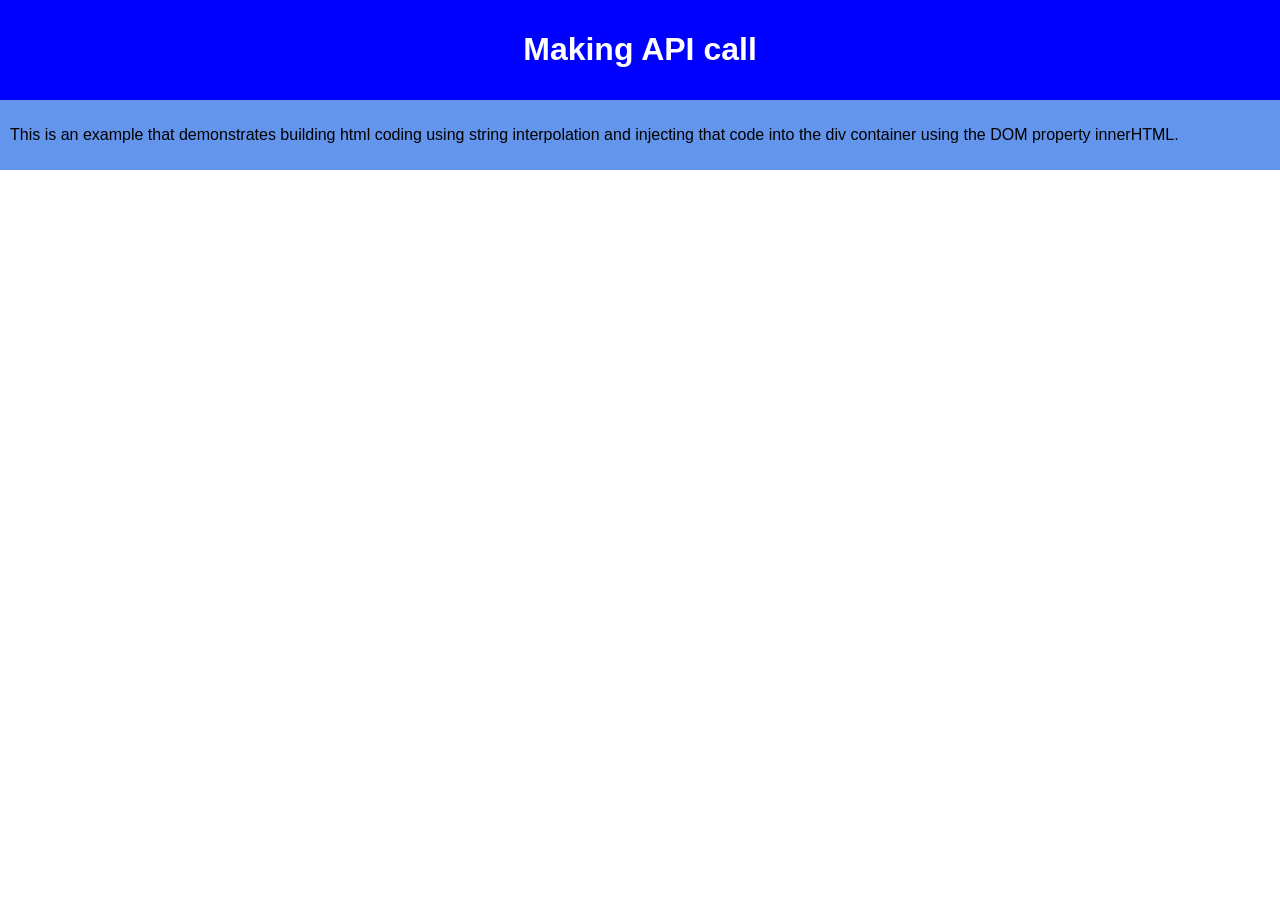
<file: Lesson-49-Classwork/index.html>
<!DOCTYPE html>
<html>
  <head>
    <meta charset="utf-8">
    <meta name="viewport" content="width=device-width">
    <title>repl.it</title>
    <link href="style.css" rel="stylesheet" type="text/css" />
    <!-- We need to import JQUERY Library to make the api call-->
    <script src="https://ajax.googleapis.com/ajax/libs/jquery/3.6.0/jquery.min.js"></script>

    <script src="script.js"></script>
   </head>
  <body id="body" onload="init()">
    <div id="banner" class="container center">
      <h1> Making API call  </h1>
    </div>
    <div class="container subbanner">
      <div>
        <p>This is an example that demonstrates building html coding using string interpolation and injecting that code into the div container using the DOM property innerHTML. 
        </p>
      </div>
    </div>
  <!-- Create a container to display results -->
  <div id='output'></div>
      
      
  </body>
</html>
</file>
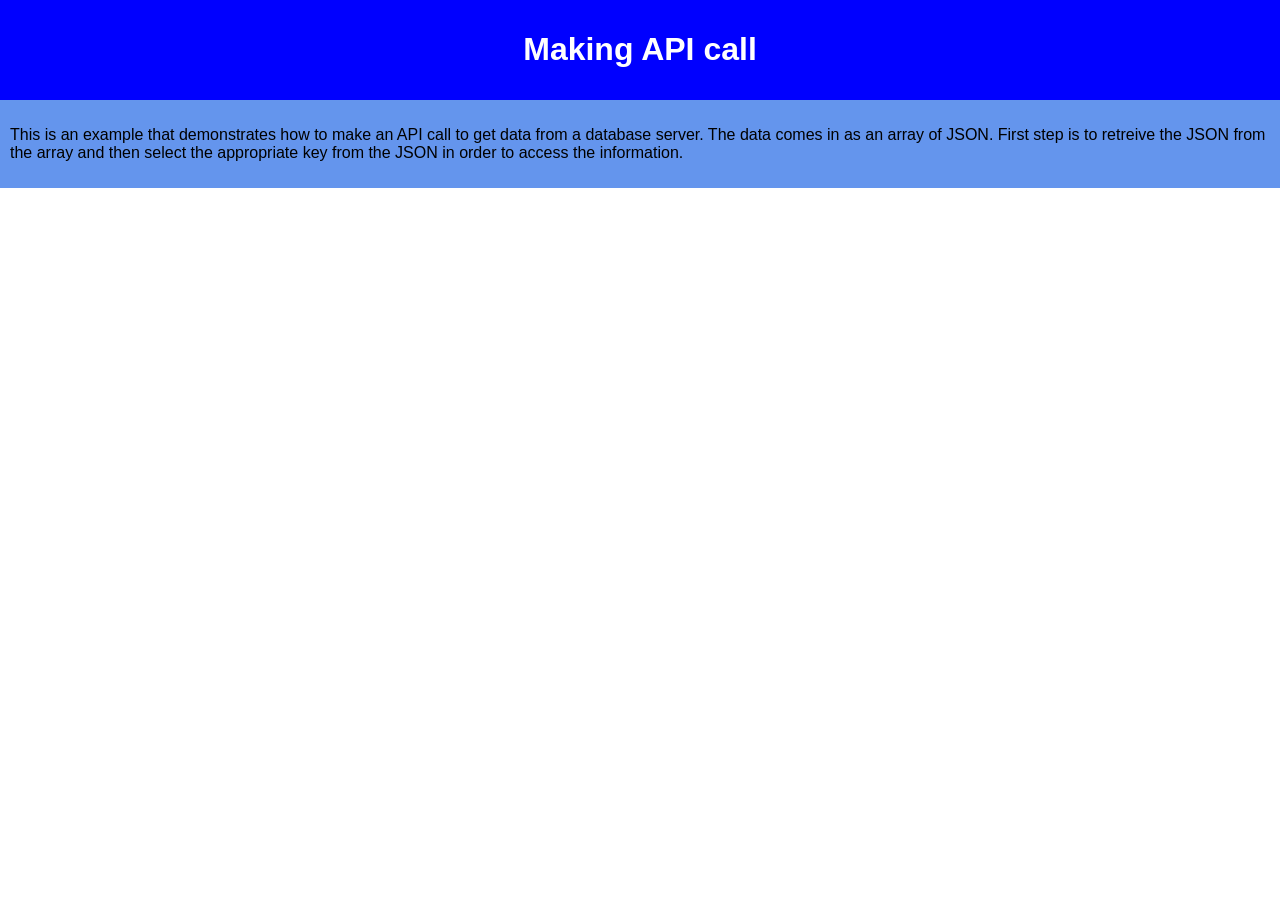
<file: Lesson48DiscussionSolution/index.html>
<!DOCTYPE html>
<html>
  <head>
    <meta charset="utf-8">
    <meta name="viewport" content="width=device-width">
    <title>repl.it</title>
    <link href="style.css" rel="stylesheet" type="text/css" />
    <!-- We need to import JQUERY Library to make the api call-->
    <script src="https://ajax.googleapis.com/ajax/libs/jquery/3.6.0/jquery.min.js"></script>

    <script src="script.js"></script>
   </head>
  <body id="body" onload="init()">
    <div id="banner" class="container center">
      <h1> Making API call  </h1>
    </div>
    <div class="container subbanner">
      <div>
        <p>This is an example that demonstrates how to make an API call to get data from a database server.  The data comes in as an array of JSON. First step is to retreive the JSON from the array and then select the appropriate key from the JSON in order to access the information. </p>
      </div>
    </div>
      
  </body>
</html>
</file>
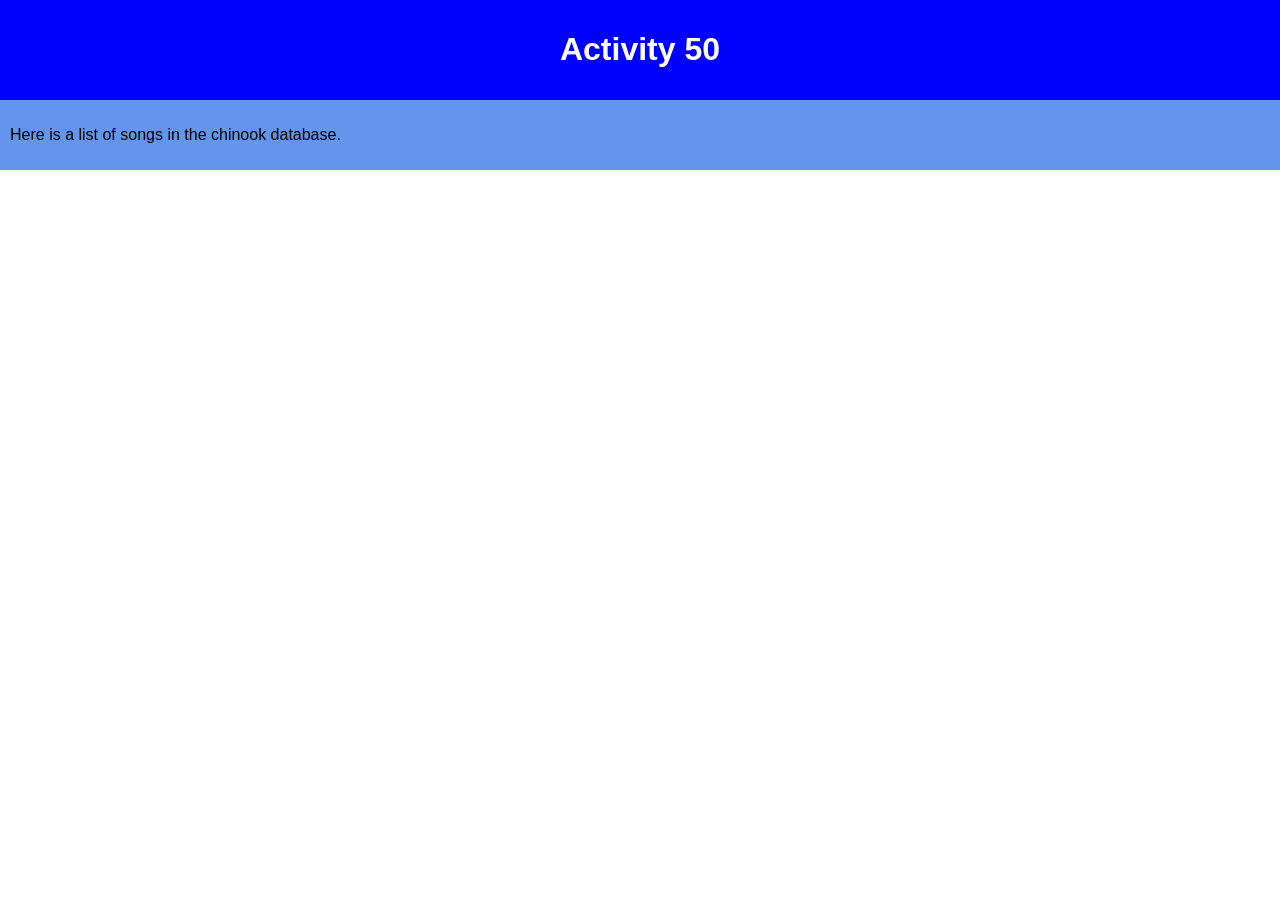
<file: Lesson50ActivityWebsite/index.html>
<!DOCTYPE html>
<html>
  <head>
    <meta charset="utf-8">
    <meta name="viewport" content="width=device-width">
    <title>repl.it</title>
    <link href="style.css" rel="stylesheet" type="text/css" />
    <!-- We need to import JQUERY Library to make the api call-->
    <script src="https://ajax.googleapis.com/ajax/libs/jquery/3.6.0/jquery.min.js"></script>

    <script src="script.js"></script>
   </head>
  <body id="body" onload="init()">
    <div id="banner" class="container center">
      <h1> Activity 50 </h1>
    </div>
    <div class="container subbanner">
      <div>
        <p> Here is a list of songs in the chinook database.
        </p>
      </div>
    </div>
  <!-- Create a container to display results -->
  <div id='output'></div>
     
      
  </body>
</html>
</file>
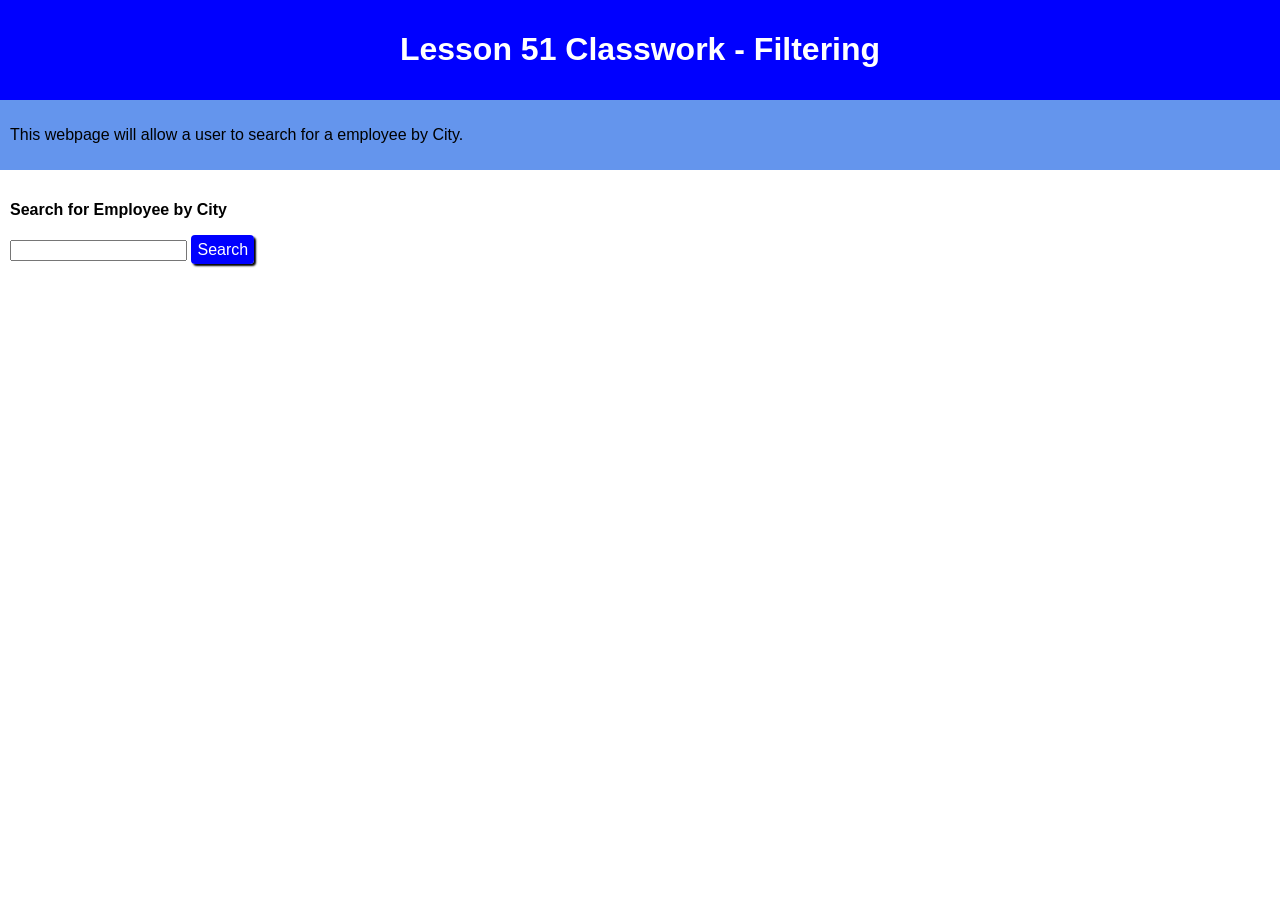
<file: Lesson51Classwork/index.html>
<!DOCTYPE html>
<html>
  <head>
    <meta charset="utf-8">
    <meta name="viewport" content="width=device-width">
    <title>repl.it</title>
    <link href="style.css" rel="stylesheet" type="text/css" />
    <!-- We need to import JQUERY Library to make the api call-->
    <script src="https://ajax.googleapis.com/ajax/libs/jquery/3.6.0/jquery.min.js"></script>

    <script src="script.js"></script>
   </head>
  <body id="body" onload="init()">
    <div id="banner" class="container center">
      <h1> Lesson 51 Classwork - Filtering  </h1>
    </div>
    <div class="container subbanner">
      <div>
        <p>This webpage will allow a user to search for a employee by City.
        </p>
      </div>
    </div>

    <!-- Add the filter container add: textbox, button add CSS-->
    <div class="container filter">
      <div>
        <h4> Search for Employee by City
        </h4>
<!--
        Problem 1:
        Add an ID and a placeholder for the textbox
-->
        <input style="flex:2;text-align:right;" type="text" id="" placeholder="" >       
<!-- > &nbsp;  
        Problem 2:
        Add a event handler function "filter()", which will be 
        called when the user clicks on the button. You will then 
        need to write the function.
-->
        <a class="button" onclick=""> Search </a><br>
      </div>
    </div>
    
  <!-- Create a container to display results -->
  <div id='output'></div>
      
      
  </body>
</html>
</file>
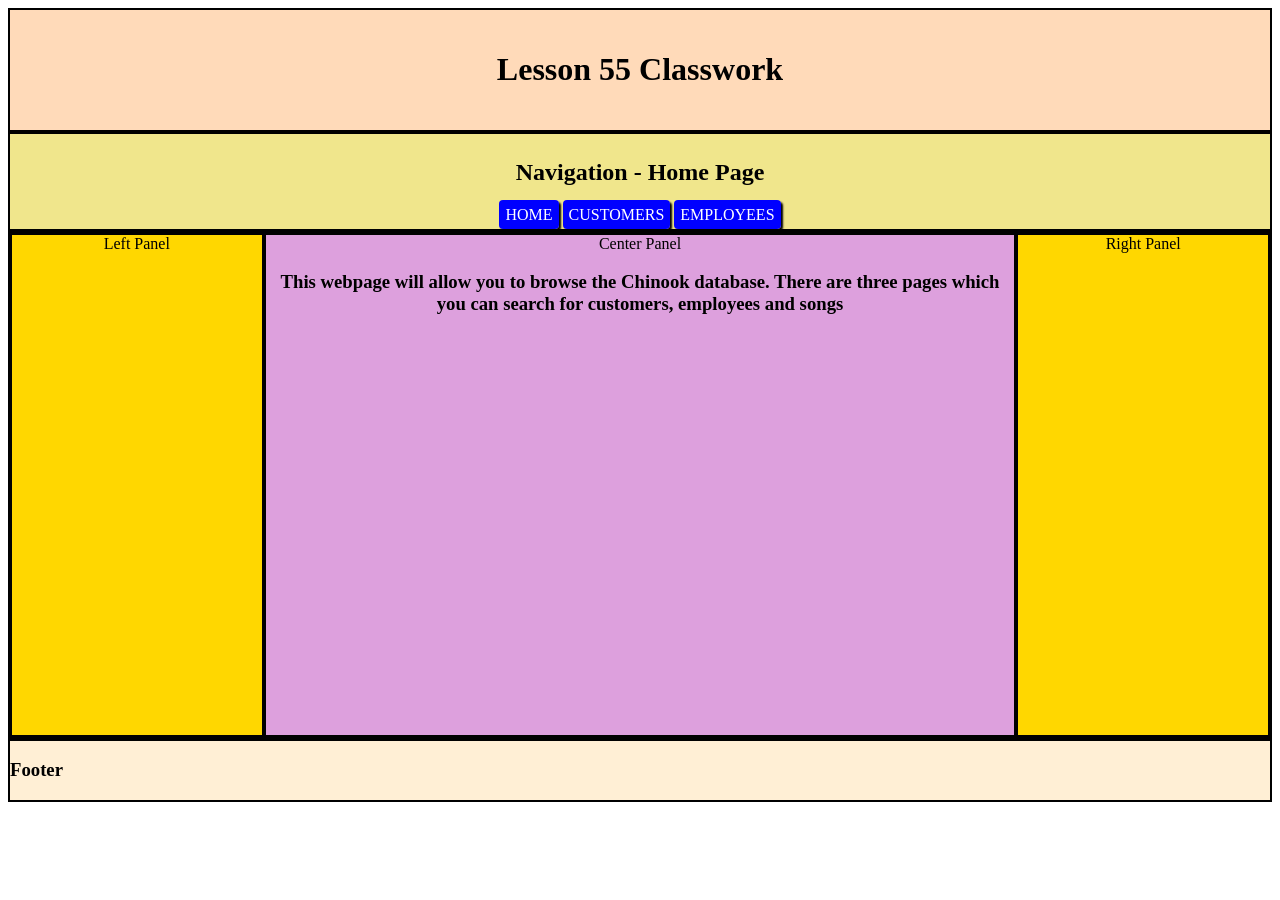
<file: Lesson56Classwork/index.html>
<!DOCTYPE html>
<html>
  <head>
    <title>repl.it</title>
    <link href="style.css" rel="stylesheet" type="text/css" />

    <!-- import the script.js file -->
    <!-- We need to import JQUERY Library to make the api call-->
    
    <link href="components.css" rel="stylesheet" type="text/css" />
    <script src="components.js"></script>
    <script src="https://ajax.googleapis.com/ajax/libs/jquery/3.6.0/jquery.min.js"></script>
    <script src="script.js"></script>

  </head>
  
  <!-- Call the int function when website loads -->
  <body>
    <div>
      <!--  Header or Banner -->
      <div id="header">
        <h1> Lesson 55 Classwork</h1>
      </div>
      <!--  nav bar -->
      <nav id='nav'>
        <h2>Navigation - Home Page</h2>
            <a href="index.html" class="button">HOME</a>   
            <a href="customers.html" class="button">CUSTOMERS</a> 
            <a href="employees.html" class="button">EMPLOYEES</a>

      </nav>
      
      <div class="container">
        
        <div class='panel'>
                   Left Panel
        </div>
        
        <div id='centerpanel' >
          Center Panel

          <h3>
            This webpage will allow you to browse the Chinook database.  There are three pages which you can search for customers, employees and songs
          </h3>
        </div>
        
        <div class='panel'>
          Right Panel
        </div>
        
      </div>

      <div id='foot'>
        <h3> Footer </h3>
      </div>

    </div>
    
  </body>
</html>
</file>
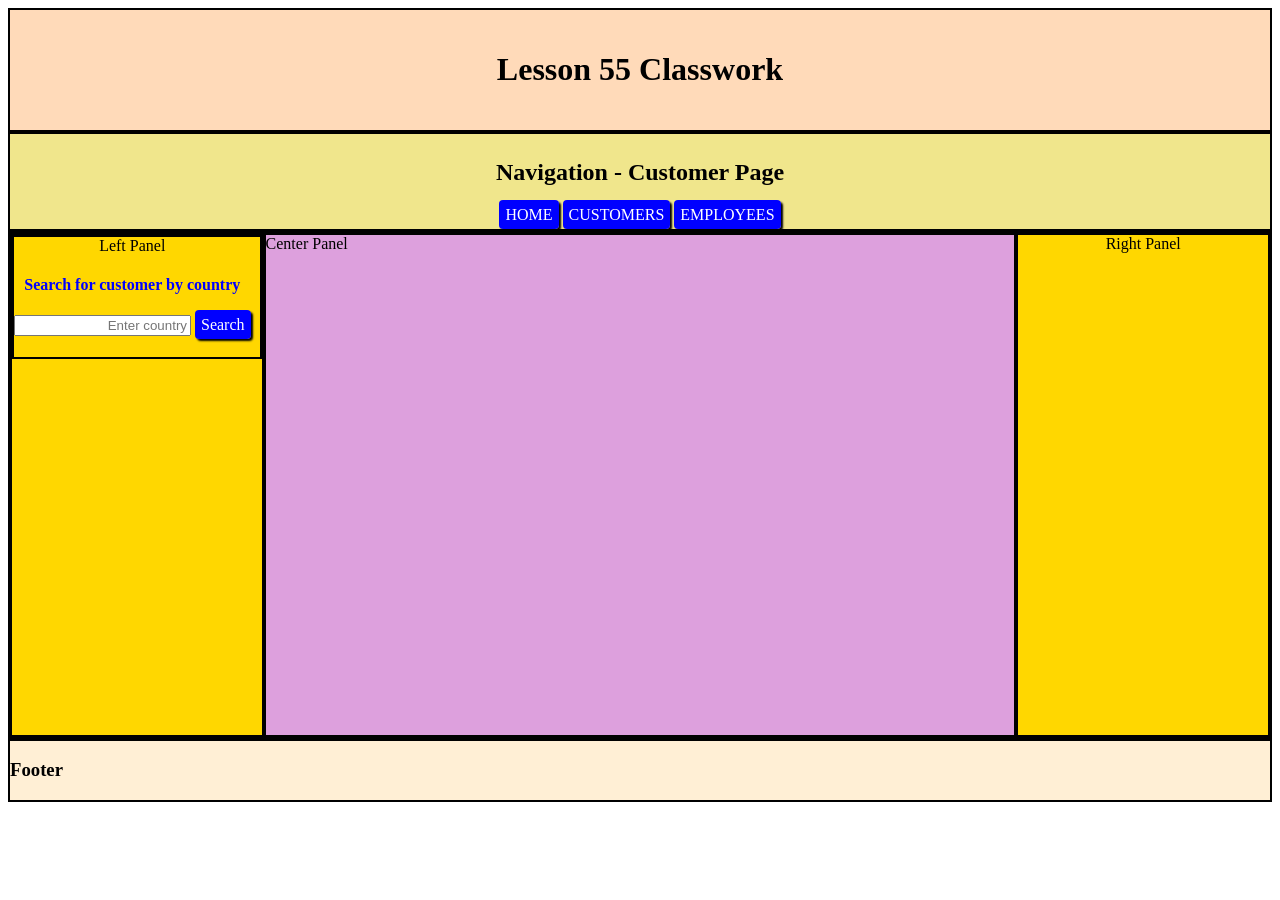
<file: Lesson56Classwork/customers.html>
<!DOCTYPE html>
<html>
  <head>
    <title>repl.it</title>
    <link href="style.css" rel="stylesheet" type="text/css" />

    <!-- import the script.js file -->
    <!-- We need to import JQUERY Library to make the api call-->
    
    <link href="components.css" rel="stylesheet" type="text/css" />
    <script src="components.js"></script>
    <script src="script.js"></script>
    <script src="https://ajax.googleapis.com/ajax/libs/jquery/3.6.0/jquery.min.js"></script>

  </head>
  
  <!-- Call the int function when website loads -->
  <body onload="init()">
    <div>
      <!--  Header or Banner -->
      <div id="header">
        <h1> Lesson 55 Classwork </h1>
      </div>
      <!--  nav bar -->
      <nav id='nav'>
        <h2>Navigation - Customer Page</h2>
            <a href="index.html" class="button">HOME</a>   
            <a href="customers.html" class="button">CUSTOMERS</a> 
            <a href="employees.html" class="button">EMPLOYEES</a>

      </nav>
      
      <div class="container">
        
        <div class='panel'>
          <div class="container filter">
            <div>
          
                   Left Panel
              <h4> Search for customer by country
              </h4>
              <input style="flex:2;text-align:right;" type="text" 
                id="country" placeholder="Enter country" >        
              <a class="button" onclick="filter()"> Search </a><br>
              <h4 id="count"></h4>
            </div>
          </div>
        </div>
        
        <div id='centerpanel' class='container'>
          Center Panel
        </div>
        
        <div class='panel'>
          Right Panel
        </div>
        
      </div>

      <div id='foot'>
        <h3> Footer </h3>
      </div>

    </div>
    
  </body>
</html>
</file>
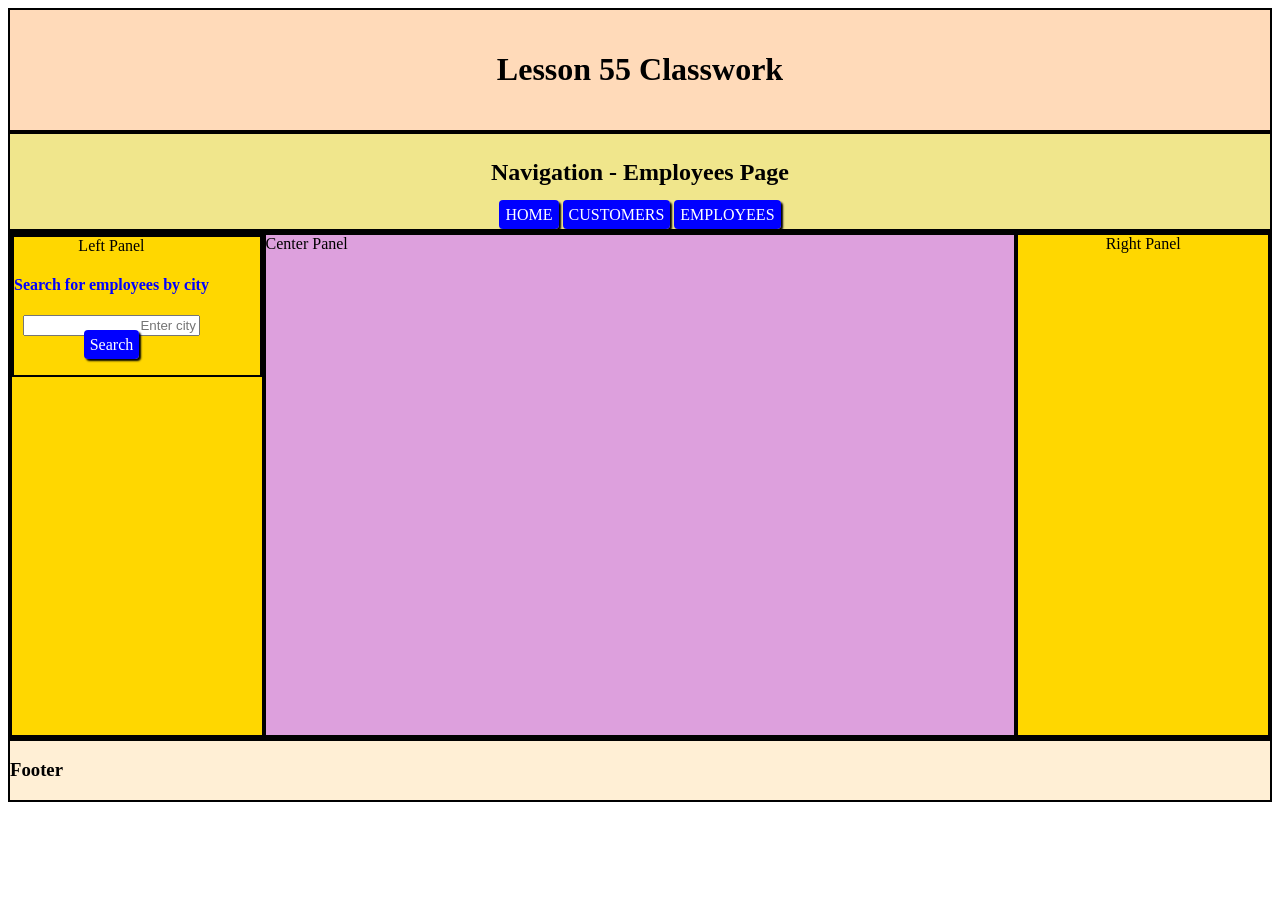
<file: Lesson56Classwork/employees.html>
<!DOCTYPE html>
<html>
  <head>
    <title>repl.it</title>
    <link href="style.css" rel="stylesheet" type="text/css" />

    <!-- import the script.js file -->
    <!-- We need to import JQUERY Library to make the api call-->
    
    <script src="https://ajax.googleapis.com/ajax/libs/jquery/3.6.0/jquery.min.js"></script>
    <link href="components.css" rel="stylesheet" type="text/css" />
    <script src="components.js"></script>
    <script src="employees.js"></script>

  </head>
  
  <!-- Call the int function when website loads -->
  <body onload="init()">
    <div>
      <!--  Header or Banner -->
      <div id="header">
        <h1> Lesson 55 Classwork </h1>
      </div>
      <!--  nav bar -->
      <nav id='nav'>
        <h2>Navigation - Employees Page</h2>
            <a href="index.html" class="button">HOME</a>   
            <a href="customers.html" class="button">CUSTOMERS</a> 
            <a href="employees.html" class="button">EMPLOYEES</a>

      </nav>
      
      <div class="container">
        
        <div class='panel'>
          <div class="container filter">
            <div>
          
                   Left Panel
              <h4> Search for employees by city
              </h4>
              <input style="flex:2;text-align:right;" type="text" 
                id="city" placeholder="Enter city" >  <br>      
              <a class="button" onclick="filter()"> Search </a><br>
              <h4 id="count"></h4>
            </div>
          </div>
        </div>
        
        <div id='centerpanel' class='container'>
          Center Panel
        </div>
        
        <div class='panel'>
          Right Panel
        </div>
        
      </div>

      <div id='foot'>
        <h3> Footer </h3>
      </div>

    </div>
    
  </body>
</html>
</file>
<file: Lesson-49-Classwork/style.css>
html,body{
  margin:0 auto;
  font-family:Arial;
}
.container{
  display:flex;
  padding:10px;
}
.center{
  justify-content:center;
  align-items:center;
}

nav{
  background-color:cornflowerblue;
}
nav a{
  color:black;
  padding:10px;
  flex:1;
  text-decoration:none;
  text-align:center;
}
nav a:hover{
  color:white;
}
.subbanner{
  background-color:cornflowerblue;
}
#banner{
  background-color:blue;
  color:white;
}
#footer{
  background-color:cornflowerblue;
  color:white;
  /*position:fixed;*/
  left: 0;
  right: 0;
  bottom:0px;
}
 
.card{
  flex:1;
  margin:10px;
  padding:10px;
  border:1px solid gray;
  text-align:center;
}

.highlight{
  font-style:italic;
  color:blue;
}
.heading{
  font-weight:bold;
}
.card a{
  text-decoration:none;
  background-color:blue;
  color:white;
  border-radius:4px;
  padding:6px;
  box-shadow:2px 2px 2px black;
}
.card a:hover{
  background-color:cornflowerblue;
}
#panel{
  flex:1;
}
.fitted{
  max-width:200px;
  min-width:200px;
}
.card img{
  width:90%;
}
#output{
  flex-wrap:wrap;
}
</file>
<file: Lesson48DiscussionSolution/style.css>
html,body{
  margin:0 auto;
  font-family:Arial;
}
.container{
  display:flex;
  padding:10px;
}
.center{
  justify-content:center;
  align-items:center;
}

nav{
  background-color:cornflowerblue;
}
nav a{
  color:black;
  padding:10px;
  flex:1;
  text-decoration:none;
  text-align:center;
}
nav a:hover{
  color:white;
}
.subbanner{
  background-color:cornflowerblue;
}
#banner{
  background-color:blue;
  color:white;
}
#footer{
  background-color:cornflowerblue;
  color:white;
  /*position:fixed;*/
  left: 0;
  right: 0;
  bottom:0px;
}
 
.card{
  flex:1;
  margin:10px;
  padding:10px;
  border:1px solid gray;
  text-align:center;
}

.highlight{
  font-style:italic;
  color:blue;
}
.heading{
  font-weight:bold;
}
.card a{
  text-decoration:none;
  background-color:blue;
  color:white;
  border-radius:4px;
  padding:6px;
  box-shadow:2px 2px 2px black;
}
.card a:hover{
  background-color:cornflowerblue;
}
#panel{
  flex:1;
}
.fitted{
  max-width:200px;
  min-width:200px;
}
.card img{
  width:90%;
}
#output{
  flex-wrap:wrap;
}
</file>
<file: Lesson50ActivityWebsite/style.css>
html,body{
  margin:0 auto;
  font-family:Arial;
}
.container{
  display:flex;
  padding:10px;
}
.center{
  justify-content:center;
  align-items:center;
}

nav{
  background-color:cornflowerblue;
}
nav a{
  color:black;
  padding:10px;
  flex:1;
  text-decoration:none;
  text-align:center;
}
nav a:hover{
  color:white;
}
.subbanner{
  background-color:cornflowerblue;
}
#banner{
  background-color:blue;
  color:white;
}
#footer{
  background-color:cornflowerblue;
  color:white;
  /*position:fixed;*/
  left: 0;
  right: 0;
  bottom:0px;
}
 

.highlight{
  font-style:italic;
  color:blue;
}
.heading{
  font-weight:bold;
}
.card a{
  text-decoration:none;
  background-color:blue;
  color:white;
  border-radius:4px;
  padding:6px;
  box-shadow:2px 2px 2px black;
}
.card a:hover{
  background-color:cornflowerblue;
}
#panel{
  flex:1;
}

.card img{
  width:90%;
}
.filter{
  display:flex;
  background-color: #dff2ff;
  border:1px solid black;
  
}
#output{
  
    display: flex;         
    flex-wrap: wrap;          
    gap: 20px;           
    padding: 20px;


}
</file>
<file: Lesson51Classwork/style.css>
html,body{
  margin:0 auto;
  font-family:Arial;
}
.container{
  display:flex;
  padding:10px;
}
.center{
  justify-content:center;
  align-items:center;
}

nav{
  background-color:cornflowerblue;
}
nav a{
  color:black;
  padding:10px;
  flex:1;
  text-decoration:none;
  text-align:center;
}
nav a:hover{
  color:white;
}
.subbanner{
  background-color:cornflowerblue;
}
#banner{
  background-color:blue;
  color:white;
}
#footer{
  background-color:cornflowerblue;
  color:white;
  /*position:fixed;*/
  left: 0;
  right: 0;
  bottom:0px;
}
 

.highlight{
  font-style:italic;
  color:blue;
}
.heading{
  font-weight:bold;
}
.card a{
  text-decoration:none;
  background-color:blue;
  color:white;
  border-radius:4px;
  padding:6px;
  box-shadow:2px 2px 2px black;
}
.card a:hover{
  background-color:cornflowerblue;
}
#panel{
  flex:1;
}
.fitted{
  max-width:200px;
  min-width:200px;
}
.card img{
  width:90%;
}
#output{
  display:flex;
  flex-wrap: wrap;
  align-items: center;
}
.card{
  /*flex:1; can create uneven cards*/
  width: 250px;
  margin:5px;
  padding:5px;
  border:1px solid gray;
  text-align:center;
}

/* CSS Style to create a button */

.button{
  text-decoration:none;
  background-color:blue;
  color:white;
  border-radius:4px;
  padding:6px;
  box-shadow:2px 2px 2px black;
}
.button:hover{
  background-color:cornflowerblue;
}
</file>
<file: Lesson56Classwork/style.css>
/*
div{
  padding: 20px;
  text-align: center;
  border: solid 2px black;
}
*/
#header{
  padding: 20px;
  text-align: center;
  border: solid 2px black;
  background-color:PeachPuff;
}
#nav{
  
  padding: 5px;
  text-align: center;
  border: solid 2px black;
  background-color:Khaki;
}

.container{
  display:flex;
  flex-wrap: wrap;
  text-align: center;
  border: solid 2px black;
}

.panel{
  flex:1;
  text-align: center;
  border: solid 2px black;
  min-height:500px;
  background-color:Gold;
}
#centerpanel{
  flex:3;
  text-align: center;
  border: solid 2px black;
  min-height:500px;
  background-color:Plum;
}
#foot{
  border: solid 2px black;
  background-color:PapayaWhip;
}

.card{
  /*flex:1;   THIS SQUISHES */
  /*flex-basis:150px   */
  width:450px;
  margin:5px;
  padding:5px;
  border:1px solid black;
  text-align:center;
  background-color:#dedfe7;
}
/* target all h4 elements*/
h4{
  color:#0000ff;
}
/*target all the paragraphs in the card class*/
.card p{
  font-size:17px;
  color: black;
  font-family:verdana;
  font-style:italic;
}
.card div{
  font-weight: bold;
  text-decoration: underline;
  font-size:15px;
  color: black;
  font-family:verdana;
  font-style:italic;
}
.card di2{
  font-size:17px;
  color: black;
  font-family:verdana;
  font-style:italic;
}
.card img{
  width:75px;
  height:75px;
}
.button{
  text-decoration:none;
  background-color:blue;
  color:white;
  border-radius:4px;
  padding:6px;
  box-shadow:2px 2px 2px black;
}
.button:hover{
  background-color:cornflowerblue;
}
</file>
<file: Lesson56Classwork/components.css>
/* The Modal (background) */
.modal {
  display: none; /* Hidden by default */
  position: fixed; /* Stay in place */
  z-index: 1; /* Sit on top */
  padding-top: 100px; /* Location of the box */
  left: 0;
  top: 0;
  width: 100%; /* Full width */
  height: 100%; /* Full height */
  overflow: auto; /* Enable scroll if needed */
  background-color: rgb(0,0,0); /* Fallback color */
  background-color: rgba(0,0,0,0.4); /* Black w/ opacity */
}

/* Modal Content */
.modal-content {
  position: relative;
  /*background-color: #fefefe;*/
  margin: auto;
  padding: 0;
  border: 1px solid #888;
  width: 80%;
  box-shadow: 0 4px 8px 0 rgba(0,0,0,0.2),0 6px 20px 0 rgba(0,0,0,0.19);
  -webkit-animation-name: animatetop;
  -webkit-animation-duration: 0.4s;
  animation-name: animatetop;
  animation-duration: 0.4s
}

/* Add Animation */
@-webkit-keyframes animatetop {
  from {top:-300px; opacity:0} 
  to {top:0; opacity:1}
}

@keyframes animatetop {
  from {top:-300px; opacity:0}
  to {top:0; opacity:1}
}

/* The Close Button */
.close {
  background-color:red;
  border-radius:5px;
  box-shadow:1px 1px 1px black;
  text-shadow:1px 1px black;
  color: white;
  float: right;
  font-size: 28px;
  font-weight: bold;
  padding:0px 4px;
}

.close:hover,
.close:focus {
  color: #000;
  text-decoration: none;
  cursor: pointer;
}

.modal-header {
  padding: 10px 10px;
  background-color:rgba(100,100,100,0.75);
  color: white;
  height:30px;
}

.modal-body {
  padding: 2px 16px;
  background-color:white;
}

.modal-footer {
  padding: 2px 16px;
  background-color: #5cb85c;
  color: white;
}

.flip-card {
  background: white;
  border-radius: 16px;
  box-shadow: 0 5px 18px rgba(0, 0, 0, 0.6);
  text-align: center;
  cursor: pointer;
  transition: 0.5s;
  -webkit-transition: 0.5s;
  transition: transform 0.6s;
  -webkit-transition: transform 0.6s;
  transform-style: preserve-3d;
  -webkit-transform-style: preserve-3d;
  margin:10px;
  padding:10px;
}

.flip-front, .flip-back {
  -webkit-backface-visibility: hidden;
  backface-visibility: hidden;
}

.flip-front {
  height: 100%;
  transform: rotateX(0deg);
  -webkit-transform: rotateX(0deg);
}
.flip-back {
  transform: rotateY(180deg);
  -webkit-transform: rotateY(180deg);
  position: absolute;
  text-align: center;
  right: 0;
  left: 0;
  top: 0;
}
.flip-card.flip {
  transform: rotateY(180deg);
  -webkit-transform: rotateY(180deg);
}



/* Style the button that is used to open and close the collapsible content */
.collapsible {
  background-color: #eee;
  color: #444;
  cursor: pointer;
  padding: 18px;
  width: 100%;
  border: none;
  text-align: left;
  outline: none;
  font-size: 15px;
}

/* Add a background color to the button if it is clicked on (add the .active class with JS), and when you move the mouse over it (hover) */
.active, .collapsible:hover {
  background-color: #ccc;
}

/* Style the collapsible content. Note: hidden by default */
.content {
  padding: 0 18px;
  display: none;
  overflow: hidden;
  background-color: #f1f1f1;
}
</file>
